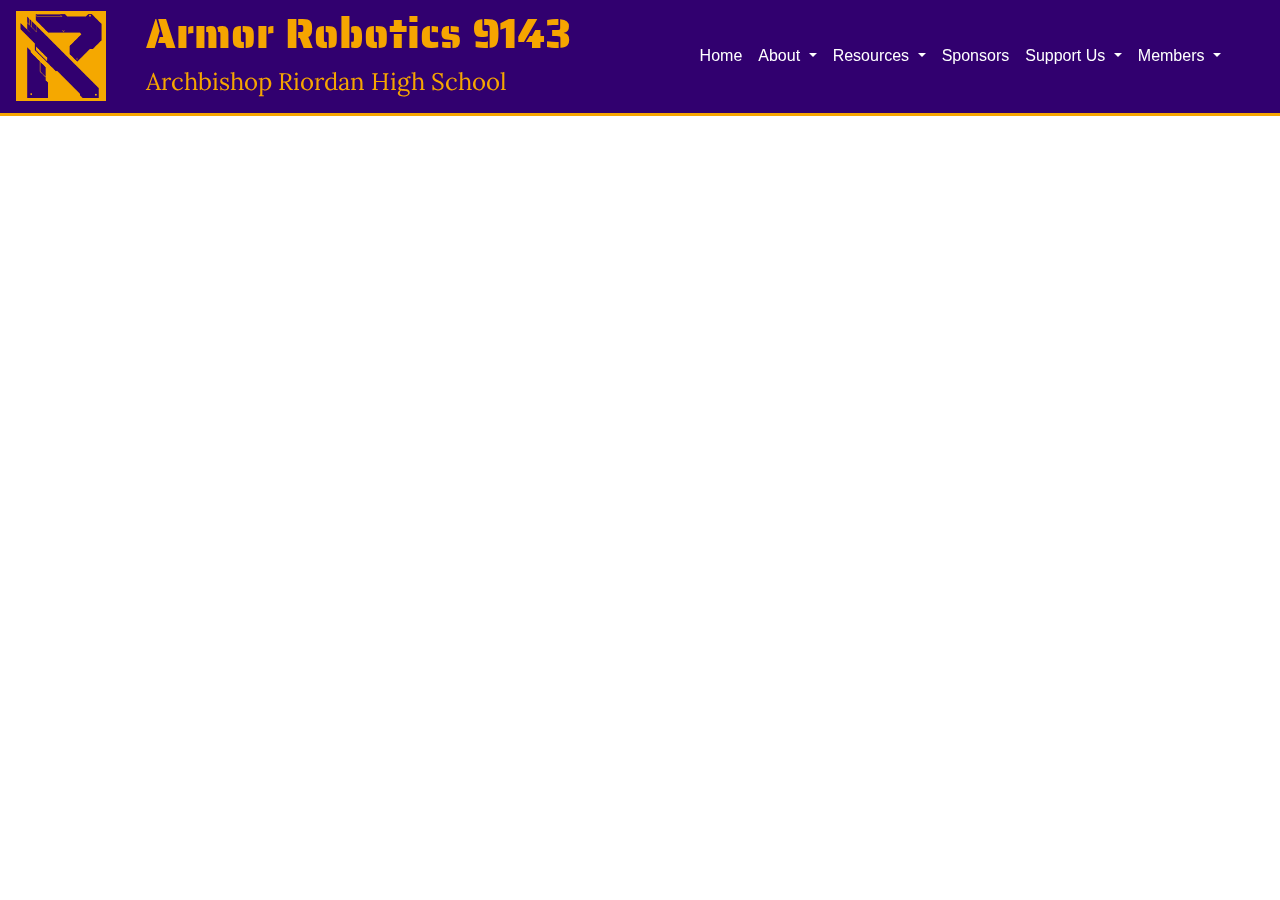
<file: index.html>
<!DOCTYPE html>

<head>
    <meta charset="UTF-8">
    <meta name="viewport" content="width=device-width, initial-scale=1.0">
    <meta name="description" content="">
    <title>Armor Robotics</title>
    <link rel="icon" href="images/R_blank.png">

    <link href="https://stackpath.bootstrapcdn.com/bootstrap/4.4.1/css/bootstrap.min.css" rel="stylesheet"
        integrity="sha384-Vkoo8x4CGsO3+Hhxv8T/Q5PaXtkKtu6ug5TOeNV6gBiFeWPGFN9MuhOf23Q9Ifjh" crossorigin="anonymous">
    <script src="https://code.jquery.com/jquery-3.5.1.js"
        integrity="sha256-QWo7LDvxbWT2tbbQ97B53yJnYU3WhH/C8ycbRAkjPDc=" crossorigin="anonymous">
        </script>
    <script src="https://stackpath.bootstrapcdn.com/bootstrap/4.4.1/js/bootstrap.min.js"
        integrity="sha384-wfSDF2E50Y2D1uUdj0O3uMBJnjuUD4Ih7YwaYd1iqfktj0Uod8GCExl3Og8ifwB6" crossorigin="anonymous">
        </script>
    
    <link rel="stylesheet" href="style.css">
</head>

<body>
    <header>
        <nav id="navbar" class="navbar navbar-expand-lg navbar-default
        fixed-top py-lg-0">
            <a class="navbar-brand" href="index.html">
                <img src="images/logo.png" width="90" height="90" alt="">
            </a>

            <button class="navbar-toggler" type="button" data-toggle="collapse" data-target="#navbarResponsive"
                aria-controls="navbarResponsive" aria-expanded="false" aria-label="Toggle navigation">

                <span class="navbar-toggler-icon"></span>
            </button>
            <ul>
                <h1 class="headert1">Armor Robotics 9143</h1>
                <h2 class="headert2">Archbishop Riordan High School</h2>
            </ul>
            <ul class="navbar-nav ml-auto">
                <li class="nav-item active">
                    <a class="nav-link" href="index.html">Home</a>
                </li>
                <li class="nav-item dropdown">
                    <a class="nav-link dropdown-toggle" href="#" id="navbarDropdown" role="button"
                        data-toggle="dropdown" aria-haspopup="true" aria-expanded="false">
                        About
                    </a>
                    <div class="dropdown-menu" aria-labelledby="navbarDropdown">
                        <a class="dropdown-item" href="leadership.html">Leadership</a>
                        <div class="dropdown-divider"></div>
                        <a class="dropdown-item" href="#">Departments</a>
                        <div class="dropdown-divider"></div>
                        <a class="dropdown-item" href="#">History</a>
                        <div class="dropdown-divider"></div>
                        <a class="dropdown-item" href="">Social Media</a>
                    </div>
                </li>
                <li class="nav-item dropdown">
                    <a class="nav-link dropdown-toggle" href="#" id="navbarDropdown" role="button"
                        data-toggle="dropdown" aria-haspopup="true" aria-expanded="false">
                        Resources
                    </a>
                    <div class="dropdown-menu" aria-labelledby="navbarDropdown">
                        <a class="dropdown-item" href="calendar.html">Calendar</a>
                        <div class="dropdown-divider"></div>
                        <a class="dropdown-item" href="#">Handbook</a>
                        <div class="dropdown-divider"></div>
                        <a class="dropdown-item" href="#">Constitution</a>
                    </div>
                </li>
                <li class="nav-item active">
                    <a class="nav-link" href="#">Sponsors</a>
                </li>
                <li class="nav-item dropdown">
                    <a class="nav-link dropdown-toggle" href="#" id="navbarDropdown" role="button"
                        data-toggle="dropdown" aria-haspopup="true" aria-expanded="false">
                        Support Us
                    </a>
                    <div class="dropdown-menu" aria-labelledby="navbarDropdown">
                        <a class="dropdown-item" href="#">Donate</a>
                        <div class="dropdown-divider"></div>
                        <a class="dropdown-item" href="#">Volunteer</a>
                    </div>
                </li>
                <li class="nav-item dropdown">
                    <a class="nav-link dropdown-toggle" href="#" id="navbarDropdown" role="button"
                        data-toggle="dropdown" aria-haspopup="true" aria-expanded="false">
                        Members
                    </a>
                    <div class="dropdown-menu" aria-labelledby="navbarDropdown">
                        <a class="dropdown-item" href="#">Check In/Out</a>
                        <div class="dropdown-divider"></div>
                        <a class="dropdown-item" href="#">Member Access</a>
                    </div>
                </li>
            </ul>
        </nav>
    </header>
    <div class="main-body">
    </div>
</body>
</file>
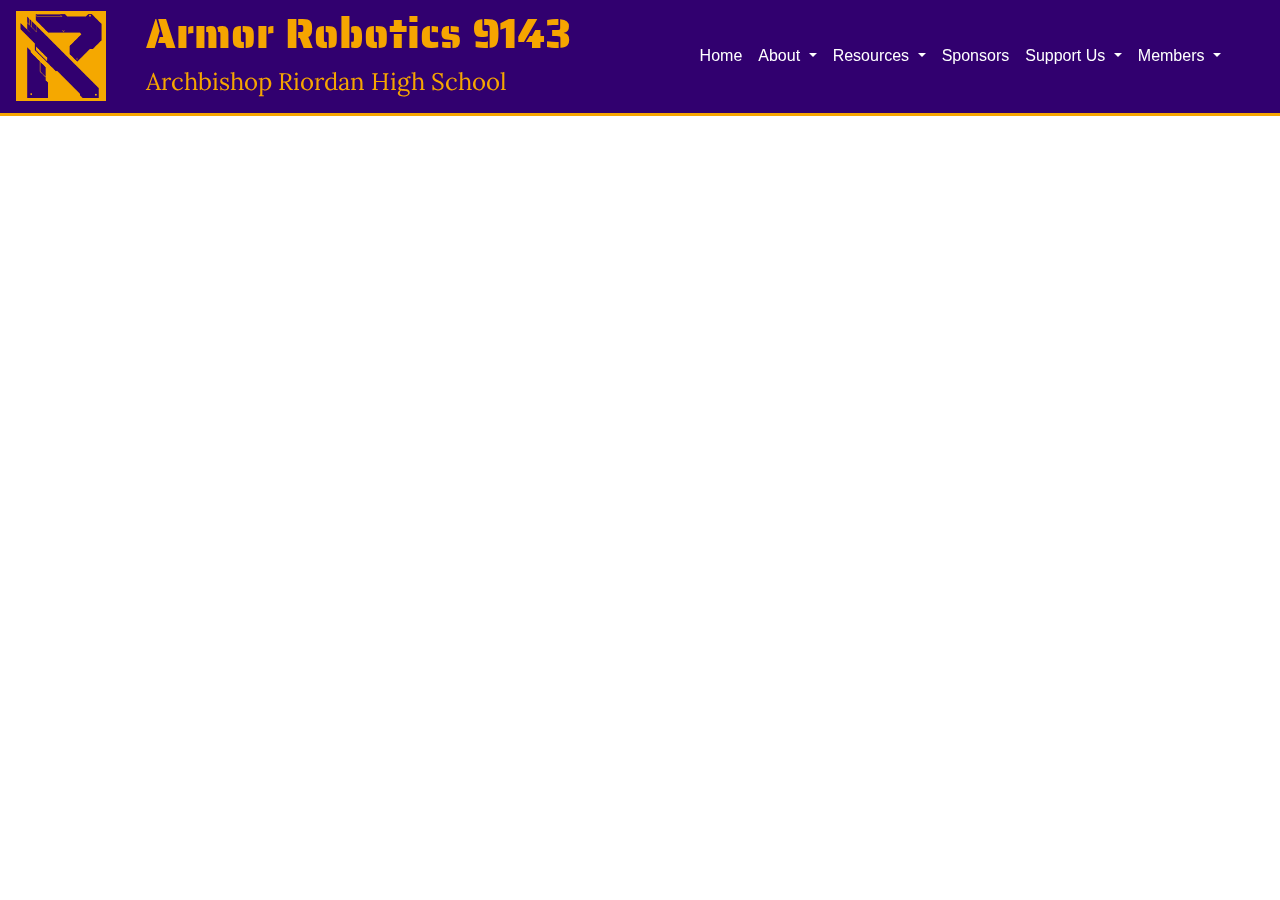
<file: calendar.html>
<!DOCTYPE html>

<head>
    <meta charset="UTF-8">
    <meta name="viewport" content="width=device-width, initial-scale=1.0">
    <meta name="description" content="">
    <title>Calendar - Armor Robotics</title>
    <link rel="icon" href="images/R_blank.png">

    <link href="https://stackpath.bootstrapcdn.com/bootstrap/4.4.1/css/bootstrap.min.css" rel="stylesheet"
        integrity="sha384-Vkoo8x4CGsO3+Hhxv8T/Q5PaXtkKtu6ug5TOeNV6gBiFeWPGFN9MuhOf23Q9Ifjh" crossorigin="anonymous">
    <script src="https://code.jquery.com/jquery-3.5.1.js"
        integrity="sha256-QWo7LDvxbWT2tbbQ97B53yJnYU3WhH/C8ycbRAkjPDc=" crossorigin="anonymous">
        </script>
    <script src="https://stackpath.bootstrapcdn.com/bootstrap/4.4.1/js/bootstrap.min.js"
        integrity="sha384-wfSDF2E50Y2D1uUdj0O3uMBJnjuUD4Ih7YwaYd1iqfktj0Uod8GCExl3Og8ifwB6" crossorigin="anonymous">
        </script>
    
    <link rel="stylesheet" href="style.css">
</head>

<body>
    <header>
        <nav id="navbar" class="navbar navbar-expand-lg navbar-default
        fixed-top py-lg-0">
            <a class="navbar-brand" href="index.html">
                <img src="images/logo.png" width="90" height="90" alt="">
            </a>

            <button class="navbar-toggler" type="button" data-toggle="collapse" data-target="#navbarResponsive"
                aria-controls="navbarResponsive" aria-expanded="false" aria-label="Toggle navigation">

                <span class="navbar-toggler-icon"></span>
            </button>
            <ul>
                <h1 class="headert1">Armor Robotics 9143</h1>
                <h2 class="headert2">Archbishop Riordan High School</h2>
            </ul>
            <ul class="navbar-nav ml-auto">
                <li class="nav-item active">
                    <a class="nav-link" href="index.html">Home</a>
                </li>
                <li class="nav-item dropdown">
                    <a class="nav-link dropdown-toggle" href="#" id="navbarDropdown" role="button"
                        data-toggle="dropdown" aria-haspopup="true" aria-expanded="false">
                        About
                    </a>
                    <div class="dropdown-menu" aria-labelledby="navbarDropdown">
                        <a class="dropdown-item" href="leadership.html">Leadership</a>
                        <div class="dropdown-divider"></div>
                        <a class="dropdown-item" href="#">Departments</a>
                        <div class="dropdown-divider"></div>
                        <a class="dropdown-item" href="#">History</a>
                        <div class="dropdown-divider"></div>
                        <a class="dropdown-item" href="">Social Media</a>
                    </div>
                </li>
                <li class="nav-item dropdown">
                    <a class="nav-link dropdown-toggle" href="#" id="navbarDropdown" role="button"
                        data-toggle="dropdown" aria-haspopup="true" aria-expanded="false">
                        Resources
                    </a>
                    <div class="dropdown-menu" aria-labelledby="navbarDropdown">
                        <a class="dropdown-item" href="calendar.html">Calendar</a>
                        <div class="dropdown-divider"></div>
                        <a class="dropdown-item" href="#">Handbook</a>
                        <div class="dropdown-divider"></div>
                        <a class="dropdown-item" href="#">Constitution</a>
                    </div>
                </li>
                <li class="nav-item active">
                    <a class="nav-link" href="#">Sponsors</a>
                </li>
                <li class="nav-item dropdown">
                    <a class="nav-link dropdown-toggle" href="#" id="navbarDropdown" role="button"
                        data-toggle="dropdown" aria-haspopup="true" aria-expanded="false">
                        Support Us
                    </a>
                    <div class="dropdown-menu" aria-labelledby="navbarDropdown">
                        <a class="dropdown-item" href="#">Donate</a>
                        <div class="dropdown-divider"></div>
                        <a class="dropdown-item" href="#">Volunteer</a>
                    </div>
                </li>
                <li class="nav-item dropdown">
                    <a class="nav-link dropdown-toggle" href="#" id="navbarDropdown" role="button"
                        data-toggle="dropdown" aria-haspopup="true" aria-expanded="false">
                        Members
                    </a>
                    <div class="dropdown-menu" aria-labelledby="navbarDropdown">
                        <a class="dropdown-item" href="#">Check In/Out</a>
                        <div class="dropdown-divider"></div>
                        <a class="dropdown-item" href="#">Member Access</a>
                    </div>
                </li>
            </ul>
        </nav>
    </header>
    <div class="main-body">
        <iframe src="https://calendar.google.com/calendar/embed?height=600&wkst=1&bgcolor=%23ffffff&ctz=America%2FLos_Angeles&showTitle=0&showNav=1&showTabs=1&showCalendars=0&showTz=0&showDate=1&showPrint=0&src=cm9ib3RpY3NAcmlvcmRhbmhzLm9yZw&color=%238E24AA"
            style="border-width:0; margin:0 auto; display:block" width="800" height="600" frameborder="0" scrolling="no">
            </iframe>
    </div>
</body>
</file>
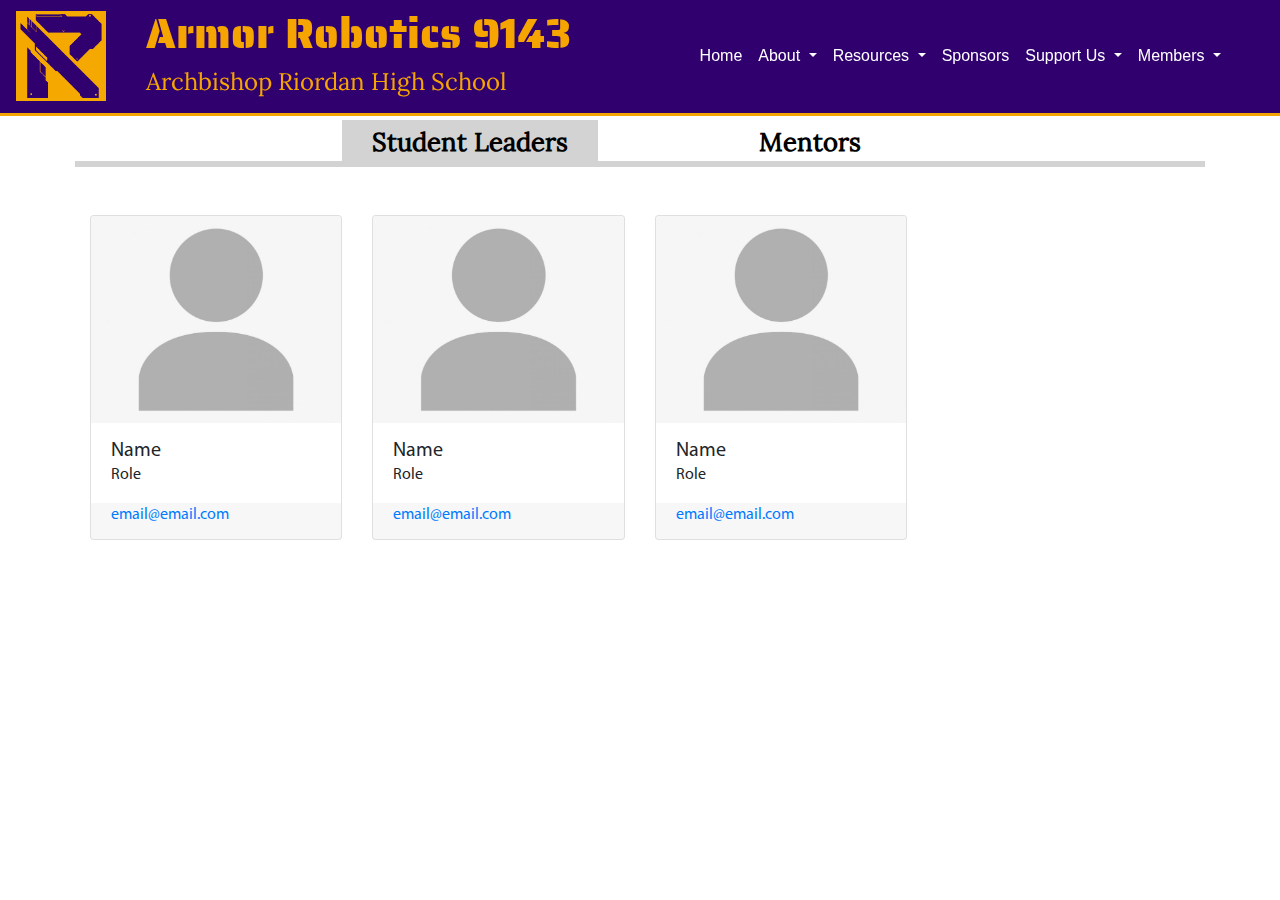
<file: leadership.html>
<!DOCTYPE html>

<head>
    <meta charset="UTF-8">
    <meta name="viewport" content="width=device-width, initial-scale=1.0">
    <meta name="description" content="">
    <title>Leadership - Armor Robotics</title>
    <link rel="icon" href="images/R_blank.png">
    
    <link href="https://stackpath.bootstrapcdn.com/bootstrap/4.4.1/css/bootstrap.min.css" rel="stylesheet"
        integrity="sha384-Vkoo8x4CGsO3+Hhxv8T/Q5PaXtkKtu6ug5TOeNV6gBiFeWPGFN9MuhOf23Q9Ifjh" crossorigin="anonymous">
    <script src="https://code.jquery.com/jquery-3.5.1.js"
        integrity="sha256-QWo7LDvxbWT2tbbQ97B53yJnYU3WhH/C8ycbRAkjPDc=" crossorigin="anonymous">
        </script>
    <script src="https://stackpath.bootstrapcdn.com/bootstrap/4.4.1/js/bootstrap.min.js"
        integrity="sha384-wfSDF2E50Y2D1uUdj0O3uMBJnjuUD4Ih7YwaYd1iqfktj0Uod8GCExl3Og8ifwB6" crossorigin="anonymous">
        </script>
    
    <link rel="stylesheet" href="style.css">
    <link rel="stylesheet" href="leadership.css">
    <script>
        function openTab(e, tab) {
            var tabcontent = document.getElementsByClassName("tab-content");
            for (let i = 0; i < tabcontent.length; i++) {
                tabcontent[i].style.display = "none";
                tabcontent[i].style.opacity = 0;
            }

            var tabbuttons = document.querySelectorAll(".tab-selector button");
            for (let i = 0; i < tabbuttons.length; i++) {
                tabbuttons[i].className = "";
            }

            document.getElementById(tab).style.display = "block";
            document.getElementById(tab).style.opacity = 1;
            e.currentTarget.className = "active";
        }
    </script>
</head>

<body>
    <header>
        <nav id="navbar" class="navbar navbar-expand-lg navbar-default
        fixed-top py-lg-0">
            <a class="navbar-brand" href="index.html">
                <img src="images/logo.png" width="90" height="90" alt="">
            </a>

            <button class="navbar-toggler" type="button" data-toggle="collapse" data-target="#navbarResponsive"
                aria-controls="navbarResponsive" aria-expanded="false" aria-label="Toggle navigation">

                <span class="navbar-toggler-icon"></span>
            </button>
            <ul>
                <h1 class="headert1">Armor Robotics 9143</h1>
                <h2 class="headert2">Archbishop Riordan High School</h2>
            </ul>
            <ul class="navbar-nav ml-auto">
                <li class="nav-item active">
                    <a class="nav-link" href="index.html">Home</a>
                </li>
                <li class="nav-item dropdown">
                    <a class="nav-link dropdown-toggle" href="#" id="navbarDropdown" role="button"
                        data-toggle="dropdown" aria-haspopup="true" aria-expanded="false">
                        About
                    </a>
                    <div class="dropdown-menu" aria-labelledby="navbarDropdown">
                        <a class="dropdown-item" href="leadership.html">Leadership</a>
                        <div class="dropdown-divider"></div>
                        <a class="dropdown-item" href="#">Departments</a>
                        <div class="dropdown-divider"></div>
                        <a class="dropdown-item" href="#">History</a>
                        <div class="dropdown-divider"></div>
                        <a class="dropdown-item" href="">Social Media</a>
                    </div>
                </li>
                <li class="nav-item dropdown">
                    <a class="nav-link dropdown-toggle" href="#" id="navbarDropdown" role="button"
                        data-toggle="dropdown" aria-haspopup="true" aria-expanded="false">
                        Resources
                    </a>
                    <div class="dropdown-menu" aria-labelledby="navbarDropdown">
                        <a class="dropdown-item" href="calendar.html">Calendar</a>
                        <div class="dropdown-divider"></div>
                        <a class="dropdown-item" href="#">Handbook</a>
                        <div class="dropdown-divider"></div>
                        <a class="dropdown-item" href="#">Constitution</a>
                    </div>
                </li>
                <li class="nav-item active">
                    <a class="nav-link" href="#">Sponsors</a>
                </li>
                <li class="nav-item dropdown">
                    <a class="nav-link dropdown-toggle" href="#" id="navbarDropdown" role="button"
                        data-toggle="dropdown" aria-haspopup="true" aria-expanded="false">
                        Support Us
                    </a>
                    <div class="dropdown-menu" aria-labelledby="navbarDropdown">
                        <a class="dropdown-item" href="#">Donate</a>
                        <div class="dropdown-divider"></div>
                        <a class="dropdown-item" href="#">Volunteer</a>
                    </div>
                </li>
                <li class="nav-item dropdown">
                    <a class="nav-link dropdown-toggle" href="#" id="navbarDropdown" role="button"
                        data-toggle="dropdown" aria-haspopup="true" aria-expanded="false">
                        Members
                    </a>
                    <div class="dropdown-menu" aria-labelledby="navbarDropdown">
                        <a class="dropdown-item" href="#">Check In/Out</a>
                        <div class="dropdown-divider"></div>
                        <a class="dropdown-item" href="#">Member Access</a>
                    </div>
                </li>
            </ul>
        </nav>
    </header>
    <div class="main-body">
        <div class="tab-menu">
            <div class="tab-selector" id="start">
                <button onclick="openTab(event, 'student-leaders')" class="active">Student Leaders</button>
                <button onclick="openTab(event, 'mentors')">Mentors</button>
            </div>
            <div id="student-leaders" class="tab-content">
                <section class="bg-light-blue pt-5 pb-5" id="leadership">
                    <div class="container">
                        <div class="row align-items-center">
                            <div class="col-lg-9">
                                <div class="row">
                                    <div class="col-md-4 d-flex">
                                        <div class="card mb-3">
                                            <img class="card-img-top" src="images/placeholde_person.jpg"
                                                alt="John Doe">
                                            <div class="card-body py-3">
                                                <h5 class="mb-0">Name</h5>
                                                <span>Role</span>
                                            </div>
                                            <div class="card-footer pt-0 border-top-0">
                                                <a href="#" class="text-link">email@email.com</a>
                                            </div>
                                        </div>
                                    </div>
                                    <div class="col-md-4 d-flex">
                                        <div class="card mb-3">
                                            <img class="card-img-top" src="images/placeholde_person.jpg"
                                                alt="Noel Flantier">
                                            <div class="card-body py-3">
                                                <h5 class="mb-0">Name</h5>
                                                <span>Role</span>
                                            </div>
                                            <div class="card-footer pt-0 border-top-0">
                                                <a href="#" class="text-link">email@email.com </a>
                                            </div>
                                        </div>
                                    </div>
                                    <div class="col-md-4 d-flex">
                                        <div class="card mb-3">
                                            <img class="card-img-top" src="images/placeholde_person.jpg"
                                                alt="Jamie Doe">
                                            <div class="card-body py-3">
                                                <h5 class="mb-0">Name</h5>
                                                <span>Role</span>
                                            </div>
                                            <div class="card-footer pt-0 border-top-0">
                                                <a href="#" class="text-link">email@email.com </a>
                                            </div>
                                        </div>
                                    </div>
                                </div>
                            </div>
                        </div>
                    </div>
                </section>
            </div>
            <div id="mentors" class="tab-content">
                <section class="bg-light-blue pt-5 pb-5" id="leadership">
                    <div class="container">
                        <div class="row align-items-center">
                            <div class="col-lg-9">
                                <div class="row">
                                    <div class="col-md-4 d-flex">
                                        <div class="card mb-3">
                                            <img class="card-img-top" src="images/placeholde_person.jpg"
                                                alt="Noel Flantier">
                                            <div class="card-body py-3">
                                                <h5 class="mb-0">Name Mentor 1</h5>
                                                <span>Mentor</span>
                                            </div>
                                            <div class="card-footer pt-0 border-top-0">
                                                <a href="#" class="text-link">email@email.com </a>
                                            </div>
                                        </div>
                                    </div>
                                    <div class="col-md-4 d-flex">
                                        <div class="card mb-3">
                                            <img class="card-img-top" src="images/placeholde_person.jpg"
                                                alt="Jamie Doe">
                                            <div class="card-body py-3">
                                                <h5 class="mb-0">Name Mentor 2</h5>
                                                <span>Mentor</span>
                                            </div>
                                            <div class="card-footer pt-0 border-top-0">
                                                <a href="#" class="text-link">email@email.com </a>
                                            </div>
                                        </div>
                                    </div>
                                </div>
                            </div>
                        </div>
                    </div>
                </section>
            </div>
        </div>
    </div>
</body>
</file>
<file: style.css>
@font-face {
    font-family: Saira Stencil One;
    src: url(fonts/Saira_Stencil_One/SairaStencilOne-Regular.ttf) format("truetype");
}

@font-face {
    font-family: Lora;
    src: url(fonts/Lora/Lora-Regular.ttf) format("truetype");
}

@font-face {
    font-family: Myriad Pro;
    src: url(fonts/Myriad_Pro/MyriadPro-Regular.otf) format("opentype");
}

:root {
    --riordan_purple: #31006f;
    --riordan_gold: #f6a500;
}

html, body {
    margin: 0;
    height: 100%;
}

.main-body {
    min-height: 100%;
    padding-top: 120px;
    padding-left: 75px;
    padding-right: 75px;
    padding-bottom: 50px;
}

.navbar-default {
    background: var(--riordan_purple);
    border-bottom: var(--riordan_gold) 3px solid;
}

.navbar-default .navbar-nav>li>a {
    color: #FFFFFF;
}

.navbar-default .navbar-nav>li.open>a,
.navbar-default .navbar-nav>li:hover>a {
    color: var(--riordan_gold);
}

.dropdown-item:hover {
    color: var(--riordan_gold);
    background-color: #61309F;
}

.dropdown-divider {
    border-color: var(--riordan_gold);
}

.dropdown-menu {
    background-color: var(--riordan_purple);
}

.dropdown-item {
    background-color: var(--riordan_purple);
    color: var(--riordan_gold);
}

@media (min-width: 992px) {
    .navbar .nav-item .dropdown-menu {
        display: none;
    }

    .navbar .nav-item:hover .nav-link {}

    .navbar .nav-item:hover .dropdown-menu {
        display: block;
    }

    .navbar .nav-item .dropdown-menu {
        margin-top: 0;
    }
}

.headert1 {
    font-family: 'Saira Stencil One';
    font-size: 2.7em;
    margin: .5rem 0;
    padding-left: 0px;
    color: var(--riordan_gold);
}

.headert2 {
    font-family: 'Lora';
    font-size: 1.5em;
    margin: 0;

    bottom: 10px;
    color: var(--riordan_gold);
}

.navbar-brand {
    padding-right: 0px !important;
    margin-right: 0px !important;
}

.ml-auto {
    padding-right: 35px;
}
</file>
<file: leadership.css>
.tab-selector {
    display: block !important;
    border-bottom: 6px solid lightgrey;
    text-align: center;
}

.tab-selector button {
    font-family: 'Lora';
    font-weight: bold;
    font-size: 1.6em;
    color: black;
    text-decoration: none;
    border: none;
    outline: none !important;
    background-color: inherit;
    transition: background-color 0.3s;
    
    display: inline-block;
    margin: 0 40px;
    padding: 3px 10px 0;
    width: 10em;
    min-width: fit-content;
}

.tab-content {font-family: 'Myriad Pro'; display: none; opacity: 0; transition: opacity 5s;}
.tab-content:nth-child(2)  {display: block; opacity: 1;}

.tab-selector button:hover {background-color: #e5e5e5;}
.tab-selector button.active {background-color: lightgrey;}
</file>
